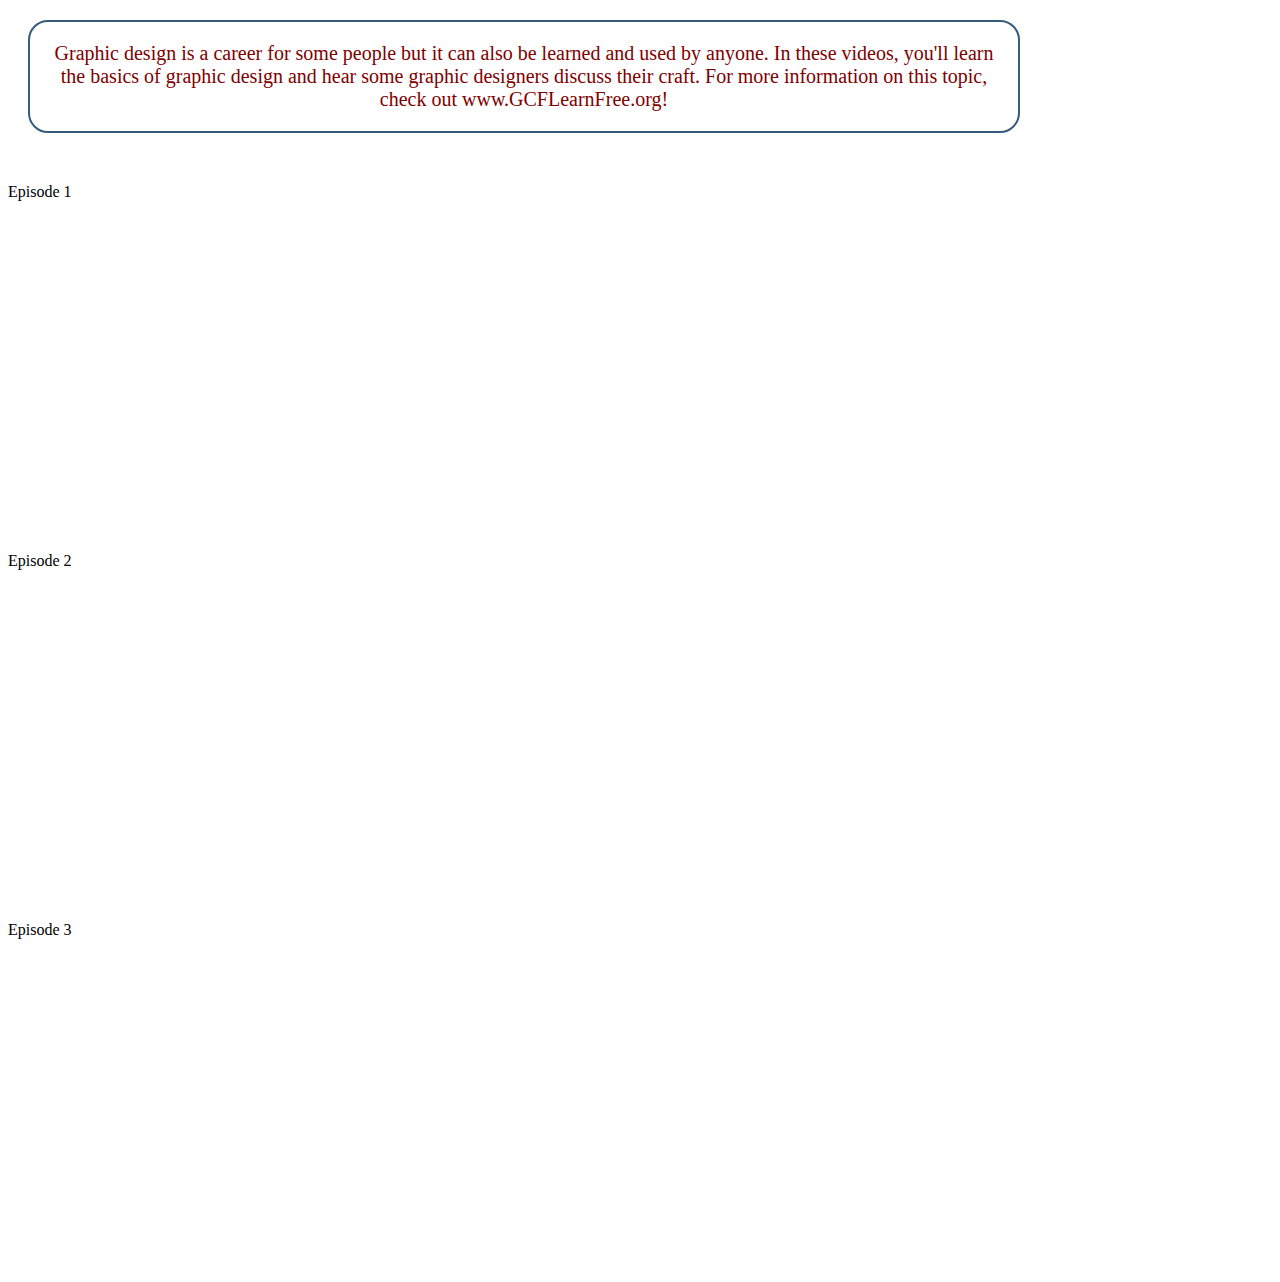
<file: youtube.html>
<!DOCTYPE html>
<html lang="en">

<head>
    <meta charset="UTF-8">
    <meta name="viewport" content="width=device-width, initial-scale=1.0">
    <meta http-equiv="X-UA-Compatible" content="ie=edge">
    <link rel="stylesheet" href="css/youtube-style.css">
    <title>Embedded Youtube</title>
</head>

<body>
    <div>
        <p class="msg">Graphic design is a career for some people but it can also be learned and used by anyone. In these videos, you'll learn the basics of graphic design and hear some graphic designers discuss their craft. For more information on this topic, check out www.GCFLearnFree.org!</p>
    </div>
    <div>
        <p class="title">Episode 1</p>
        <iframe width="560" height="315" src="https://www.youtube.com/embed/YqQx75OPRa0" frameborder="0" allow="accelerometer; autoplay; encrypted-media; gyroscope; picture-in-picture" allowfullscreen></iframe>
        <br>
    </div>
    <div>
        <p class="title">Episode 2</p>
        <iframe width="560" height="315" src="https://www.youtube.com/embed/l-S2Y3SF3mM" frameborder="0" allow="accelerometer; autoplay; encrypted-media; gyroscope; picture-in-picture" allowfullscreen></iframe>
        <br>
    </div>
    <div>
        <p class="title">Episode 3</p>
        <iframe width="560" height="315" src="https://www.youtube.com/embed/MELKuexR3sQ" frameborder="0" allow="accelerometer; autoplay; encrypted-media; gyroscope; picture-in-picture" allowfullscreen></iframe>
        <br>
    </div>
</body>

</html>
</file>
<file: css/youtube-style.css>
iframe {
    padding-left: 100px;
}
.msg {
    color: maroon;
    border: 2px solid #355C7D;
    width: 75%;
    padding: 20px;
    margin: 20px;
    border-radius: 20px;
    text-align: center;
    font-size: 20px;
    margin-bottom: 50px;
}
</file>
